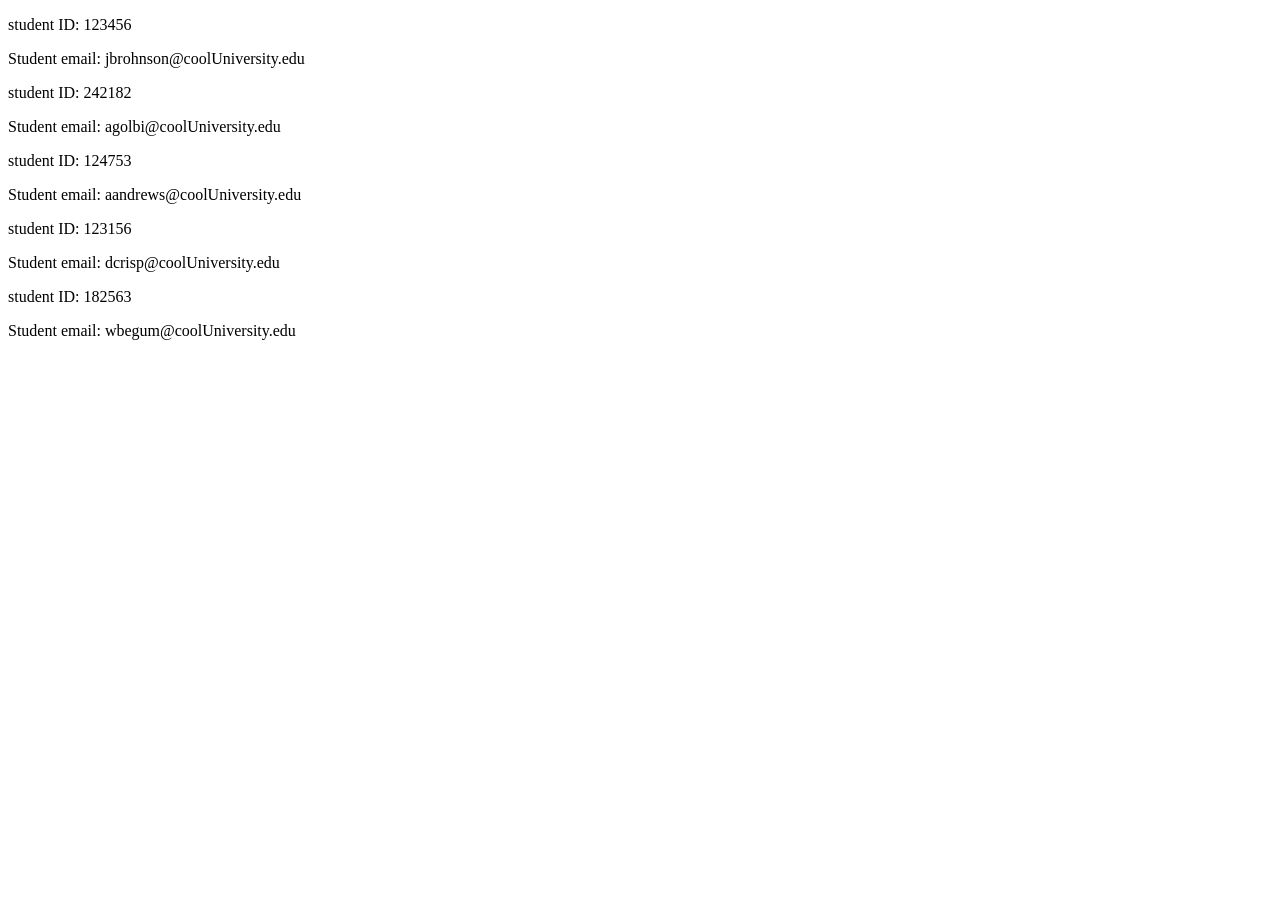
<file: lab 5/index.html>
<!DOCTYPE html>
    <html>
    <head>
        <meta charset="UTF-8">
        <meta name="viewport">
        <title>Document</title>
        <script src="js/json.js"></script>
    </head>
    <body>
        <div id="container">
            
        </div>
    </body>
</html>
</file>
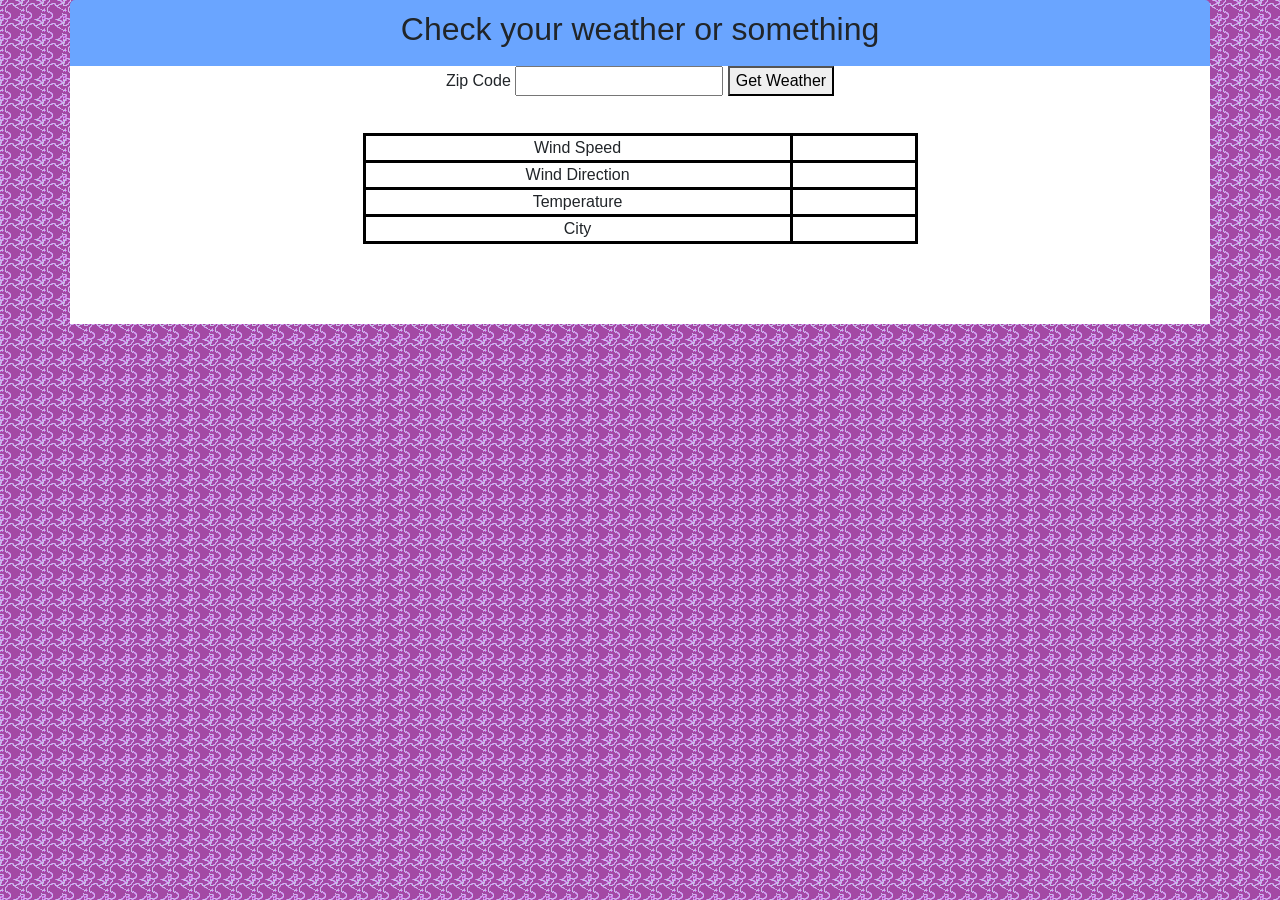
<file: project 2/index.html>
<!DOCTYPE html>
    <html>
    <head>
        <meta charset="UTF-8">
        <meta name="viewport">
        <title>Project 2</title>
        <script src="js/project2.js"></script>
        <meta name="viewport" content="width=device-width, initial-scale=1, shrink-to-fit=no">
        <link rel="stylesheet" href="https://cdn.jsdelivr.net/npm/bootstrap@4.0.0/dist/css/bootstrap.min.css" integrity="sha384-Gn5384xqQ1aoWXA+058RXPxPg6fy4IWvTNh0E263XmFcJlSAwiGgFAW/dAiS6JXm" crossorigin="anonymous">
        <link rel="stylesheet" href="css/index.css">
    </head>
    <body>
        <header>
            <div class="container" id="top-thing">
                <h2>Check your weather or something</h2>
            </div>
        </header>
        <main>
            
            <div class="container" id="form-holder-thing">
                <form action="">
                    <label for="zipCode">Zip Code</label>
                    <input type="number" id="zipCode" maxlength="5" minlength="5" required name="zipCode">
                    <button id="getWeather" type="button">Get Weather</button>
                </form>
                <p id="loadingMessage"></p>
                <table id="infoTable">
                    <tr>
                        <td>Wind Speed</td>
                        <td id="windSpeed"></td>
                    </tr>
                    <tr>
                        <td>Wind Direction</td>
                        <td id="windDir"></td>
                    </tr>
                    <tr>
                        <td>Temperature</td>
                        <td id="temperature"></td>
                    </tr>
                    <tr>
                        <td>City</td>
                        <td id="city"></td>
                    </tr>
                </table>
            </div>
        </main>
        <footer>
        </footer>

        <script src="https://code.jquery.com/jquery-3.2.1.slim.min.js" integrity="sha384-KJ3o2DKtIkvYIK3UENzmM7KCkRr/rE9/Qpg6aAZGJwFDMVNA/GpGFF93hXpG5KkN" crossorigin="anonymous"></script>
        <script src="https://cdn.jsdelivr.net/npm/popper.js@1.12.9/dist/umd/popper.min.js" integrity="sha384-ApNbgh9B+Y1QKtv3Rn7W3mgPxhU9K/ScQsAP7hUibX39j7fakFPskvXusvfa0b4Q" crossorigin="anonymous"></script>
        <script src="https://cdn.jsdelivr.net/npm/bootstrap@4.0.0/dist/js/bootstrap.min.js" integrity="sha384-JZR6Spejh4U02d8jOt6vLEHfe/JQGiRRSQQxSfFWpi1MquVdAyjUar5+76PVCmYl" crossorigin="anonymous"></script>
    </body>
</html>
</file>
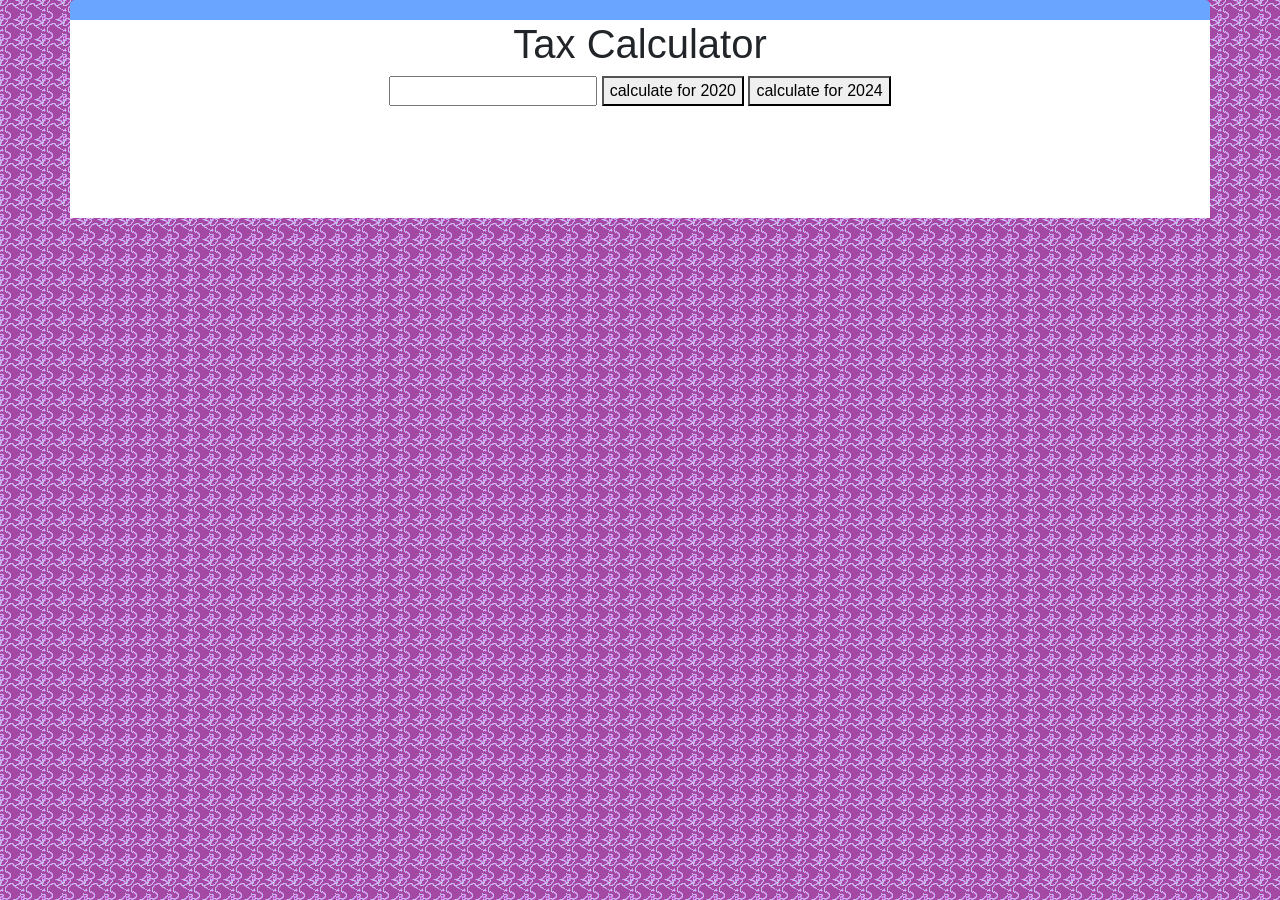
<file: project1/index.html>
<!DOCTYPE html>
    <html>
    <head>
        <meta charset="UTF-8">
        <meta name="viewport">
        <title>Project 1</title>
        <script src="js/project1.js"></script>
        <!--myehhh I don't know a ton of fancy CSS. Here's Bootstrap that'll do.-->
        <meta name="viewport" content="width=device-width, initial-scale=1, shrink-to-fit=no">
        <link rel="stylesheet" href="https://cdn.jsdelivr.net/npm/bootstrap@4.0.0/dist/css/bootstrap.min.css" integrity="sha384-Gn5384xqQ1aoWXA+058RXPxPg6fy4IWvTNh0E263XmFcJlSAwiGgFAW/dAiS6JXm" crossorigin="anonymous">
        <link rel="stylesheet" href="css/index.css">
        <link rel="icon" href="img/marimari2.png">
    </head>
    <body>
        <header>
        </header>
        <main>
            <div class="container" id="top-thing">
                
            </div>
            <div class="container" id="form-holder-thing">
                <h1>Tax Calculator</h1>
                <form action="">
                    <input type="number" id="input" required>
                    <button type="button" data-model="taxes2020" id="button2020">calculate for 2020</button>
                    <button type="button" data-model="taxes2024" id="button2024">calculate for 2024</button>
                </form>
                <table id="taxes-table">
                </table>
            </div>
        </main>
        <footer>
        </footer>

        <script src="https://code.jquery.com/jquery-3.2.1.slim.min.js" integrity="sha384-KJ3o2DKtIkvYIK3UENzmM7KCkRr/rE9/Qpg6aAZGJwFDMVNA/GpGFF93hXpG5KkN" crossorigin="anonymous"></script>
        <script src="https://cdn.jsdelivr.net/npm/popper.js@1.12.9/dist/umd/popper.min.js" integrity="sha384-ApNbgh9B+Y1QKtv3Rn7W3mgPxhU9K/ScQsAP7hUibX39j7fakFPskvXusvfa0b4Q" crossorigin="anonymous"></script>
        <script src="https://cdn.jsdelivr.net/npm/bootstrap@4.0.0/dist/js/bootstrap.min.js" integrity="sha384-JZR6Spejh4U02d8jOt6vLEHfe/JQGiRRSQQxSfFWpi1MquVdAyjUar5+76PVCmYl" crossorigin="anonymous"></script>
    </body>
</html>
</file>
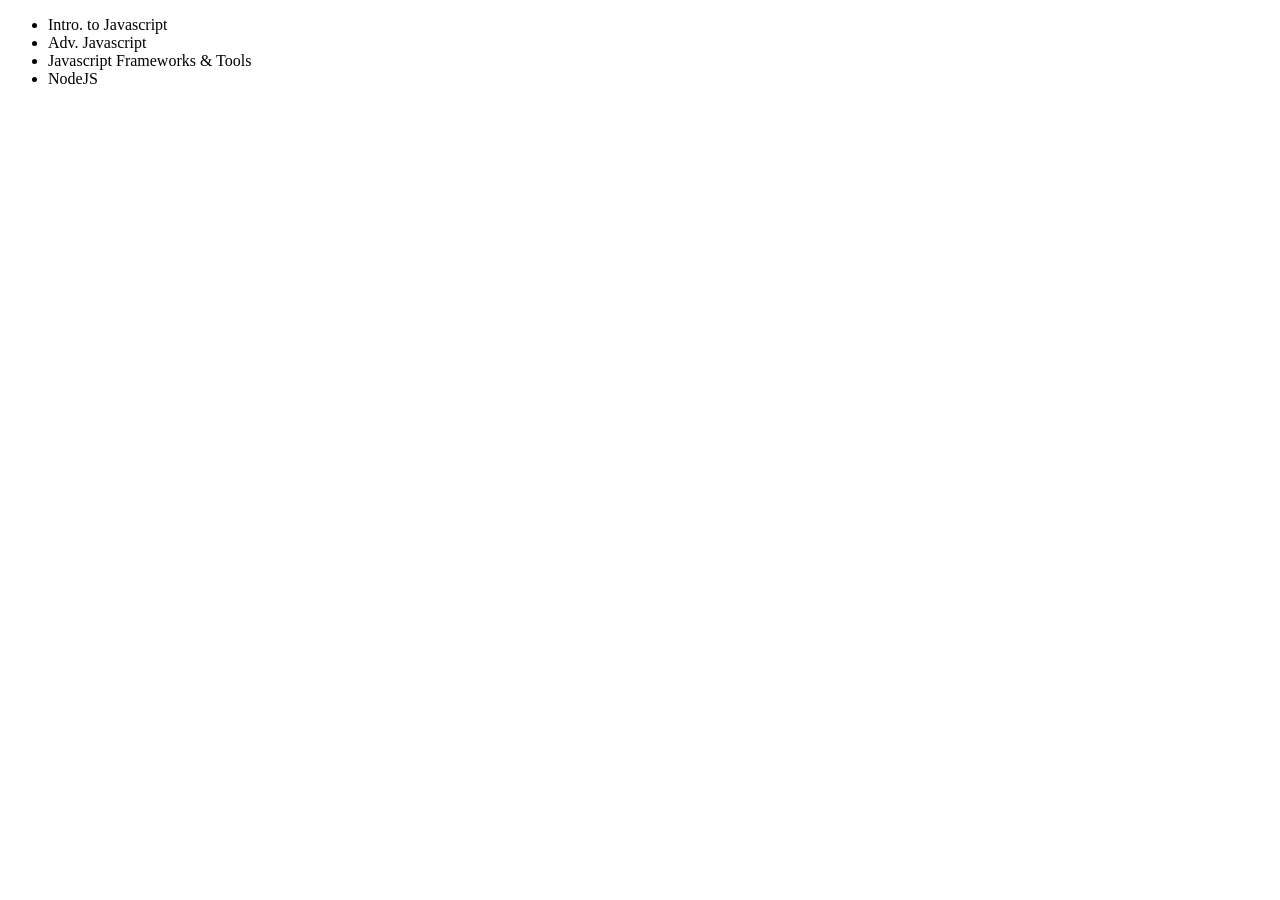
<file: lab 7/lab9.html>
<!DOCTYPE html>
    <html>
    <head>
        <meta charset="UTF-8">
        <meta name="viewport">
        <title>Document</title>
        <script src="js/lab7.js"></script>
    </head>
    <body>
        <ul id="courses">
            <li>Intro. to Javascript</li>
            <li>Adv. Javascript</li>
            <li>Javascript Frameworks & Tools</li>
            <li>NodeJS</li>
        </ul>
    </body>
</html>
</file>
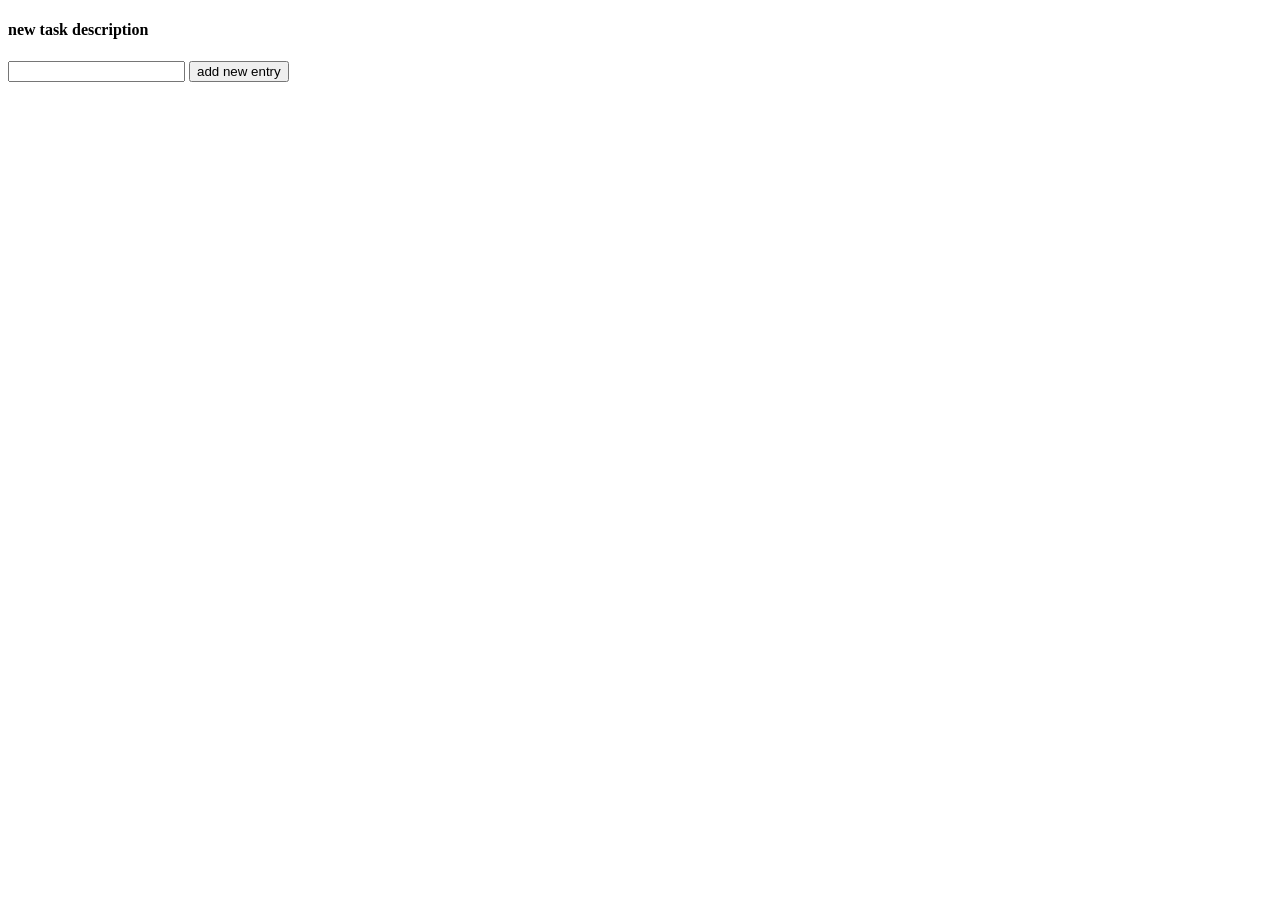
<file: project 3/project3.html>
<!DOCTYPE html>
    <html>
    <head>
        <meta charset="UTF-8">
        <meta name="viewport">
        <title>Document</title>
        <script src="js/project3.js"></script>
    </head>
    <body>
        <h4>new task description</h4>
        <input type="text" id="toDoInput" required>
        <button type="submit" id="toDoButton">add new entry</button>
        <p id="loadMessage"></p>

        <table id="output">

        </table>
    </body>
</html>
</file>
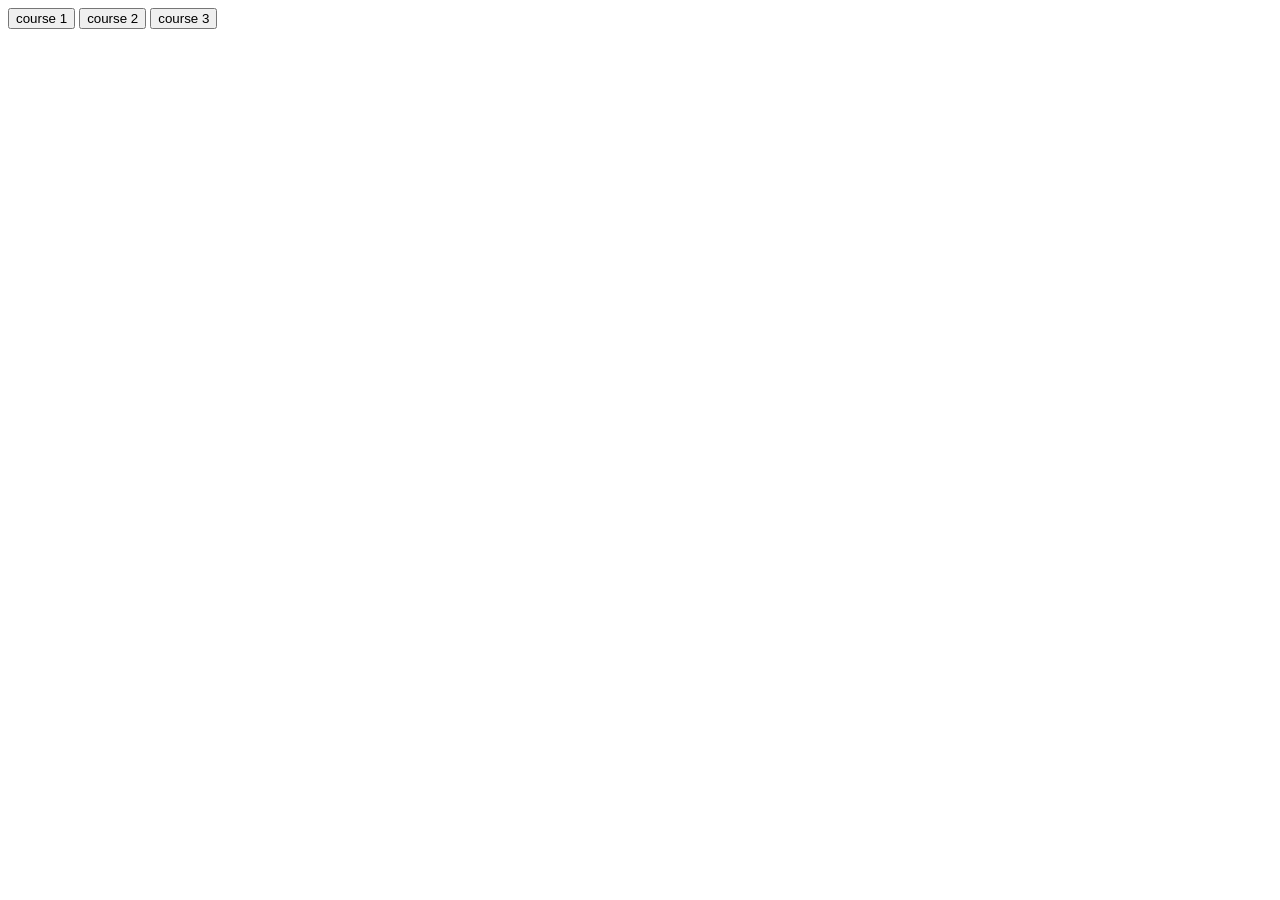
<file: test thing/test.html>
<!DOCTYPE html>
    <html>
    <head>
        <meta charset="UTF-8">
        <meta name="viewport">
        <title>Document</title>
        <script src="js/test.js"></script>
    </head>
    <body>
        <button class="course">course 1</button>
        <button class="course">course 2</button>
        <button class="course">course 3</button>
    </body>
</html>
</file>
<file: project 2/css/index.css>
.container {
    text-align: center;
}

#top-thing {
    margin: auto;
    background-color: rgb(106, 165, 255);
    border-top-left-radius: 5px;
    border-top-right-radius: 5px;
    border-color: rgb(106, 165, 255);
    padding: 10px;
}

table {
    margin: auto;
    margin-top: 2em;
    width: 50%;
}

td {
    text-align: center;
    margin: auto;
    padding: 0px 20px 0px 20px;
    border-style: solid;
    border-color: black;
}

body {
    background-image: url("../img/pattern.png");
}

#form-holder-thing {
    background-color: white;
    padding-bottom: 5em;
}
</file>
<file: project1/css/index.css>
.container {
    text-align: center;
}

#top-thing {
    margin: auto;
    background-color: rgb(106, 165, 255);
    border-top-left-radius: 5px;
    border-top-right-radius: 5px;
    border-color: rgb(106, 165, 255);
    padding: 10px;
}

table {
    margin: auto;
    margin-top: 2em;
    width: 50%;
}

td {
    text-align: center;
    margin: auto;
    padding: 0px 20px 0px 20px;
    border-style: solid;
    border-color: black;
}

body {
    background-image: url("../img/pattern.png");
}

#form-holder-thing {
    background-color: white;
    padding-bottom: 5em;
}
</file>
